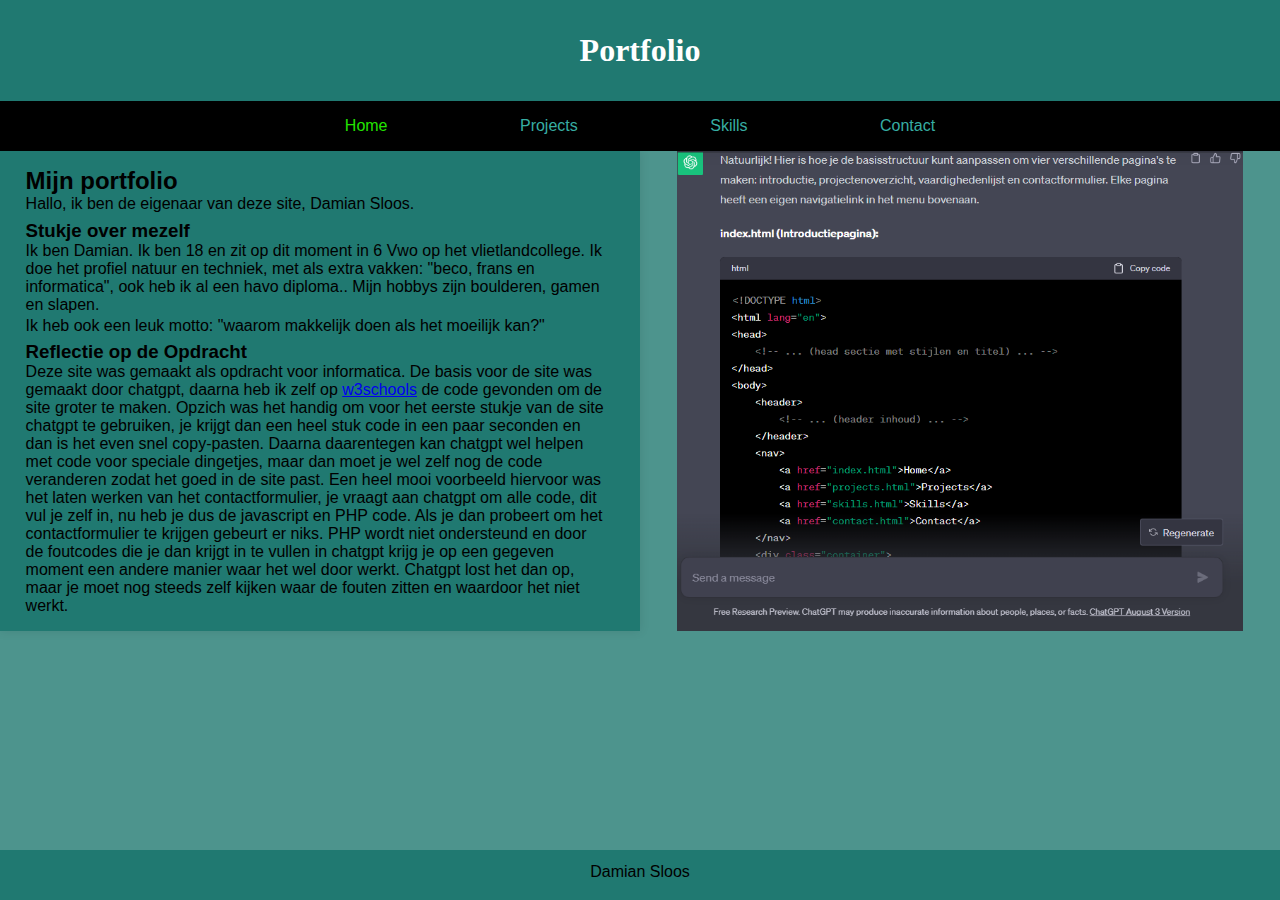
<file: index.html>
<!DOCTYPE html>
<html lang="en">
    <!-- standaard opmaak voor html -->
<head>
    <link rel="stylesheet" href="style.css">
    <meta charset="UTF-8">
    <meta name="viewport" content="width=device-width, initial-scale=1.0">
    <title>Portfolio</title>
    <!-- hier staat de boventitel -->
</head>
    <!-- In de head kan je verwijzen naar een stylesheet of een andere file van code om te gebruiken -->
<body>
    <header>
        <h1>Portfolio</h1>
    </header>
    <!-- De header staat bovenaan de pagina en is een soort titel -->
    <nav>
        <a1 href="index.html">Home</a1>
        <a href="projects.html">Projects</a>
        <a href="skills.html">Skills</a>
        <a href="contact.html">Contact</a>
    </nav>
    <!-- Dit is het nav element, deze bevat navigatielinks naar de andere pagina's op de site -->
    <div class="container">
        <h2>Mijn portfolio</h2>
        <p>Hallo, ik ben de eigenaar van deze site, Damian Sloos.</p>
        <h3>Stukje over mezelf</h3>
        <p>
        Ik ben Damian. Ik ben 18 en zit op dit moment in 6 Vwo op het vlietlandcollege. Ik doe het profiel natuur en techniek, met als extra vakken: "beco, frans en informatica", ook heb ik al een havo diploma..
        Mijn hobbys zijn boulderen, gamen en slapen.
        </p>
        <p>
            Ik heb ook een leuk motto: "waarom makkelijk doen als het moeilijk kan?"
        </p>
        <h3>Reflectie op de Opdracht</h3>
        <p>
            Deze site was gemaakt als opdracht voor informatica. 
            De basis voor de site was gemaakt door chatgpt, daarna heb ik zelf op <a target="_blank" href="https://www.w3schools.com/html/">w3schools</a> de code gevonden om de site groter te maken.
            Opzich was het handig om voor het eerste stukje van de site chatgpt te gebruiken, je krijgt dan een heel stuk code in een paar seconden en dan is het even snel copy-pasten.
            Daarna daarentegen kan chatgpt wel helpen met code voor speciale dingetjes, maar dan moet je wel zelf nog de code veranderen zodat het goed in de site past.
            Een heel mooi voorbeeld hiervoor was het laten werken van het contactformulier, je vraagt aan chatgpt om alle code, dit vul je zelf in, nu heb je dus de javascript en PHP code.
            Als je dan probeert om het contactformulier te krijgen gebeurt er niks.
            PHP wordt niet ondersteund en door de foutcodes die je dan krijgt in te vullen in chatgpt krijg je op een gegeven moment een andere manier waar het wel door werkt.
            Chatgpt lost het dan op, maar je moet nog steeds zelf kijken waar de fouten zitten en waardoor het niet werkt.
        </p>
        <img class="afb1" src="images/afb1.png">
        <!-- bij de src van een afbeelding wordt eerst verwezen naar de map images in mijn repository en dan naar de desbetreffende afbeelding -->
    </div>
<!-- de main content op de pagina -->

    <div class="footer">
        <p> Damian Sloos </p>
    </div>
<!-- de code voor de footer -->
    
</body>
</html>
</file>
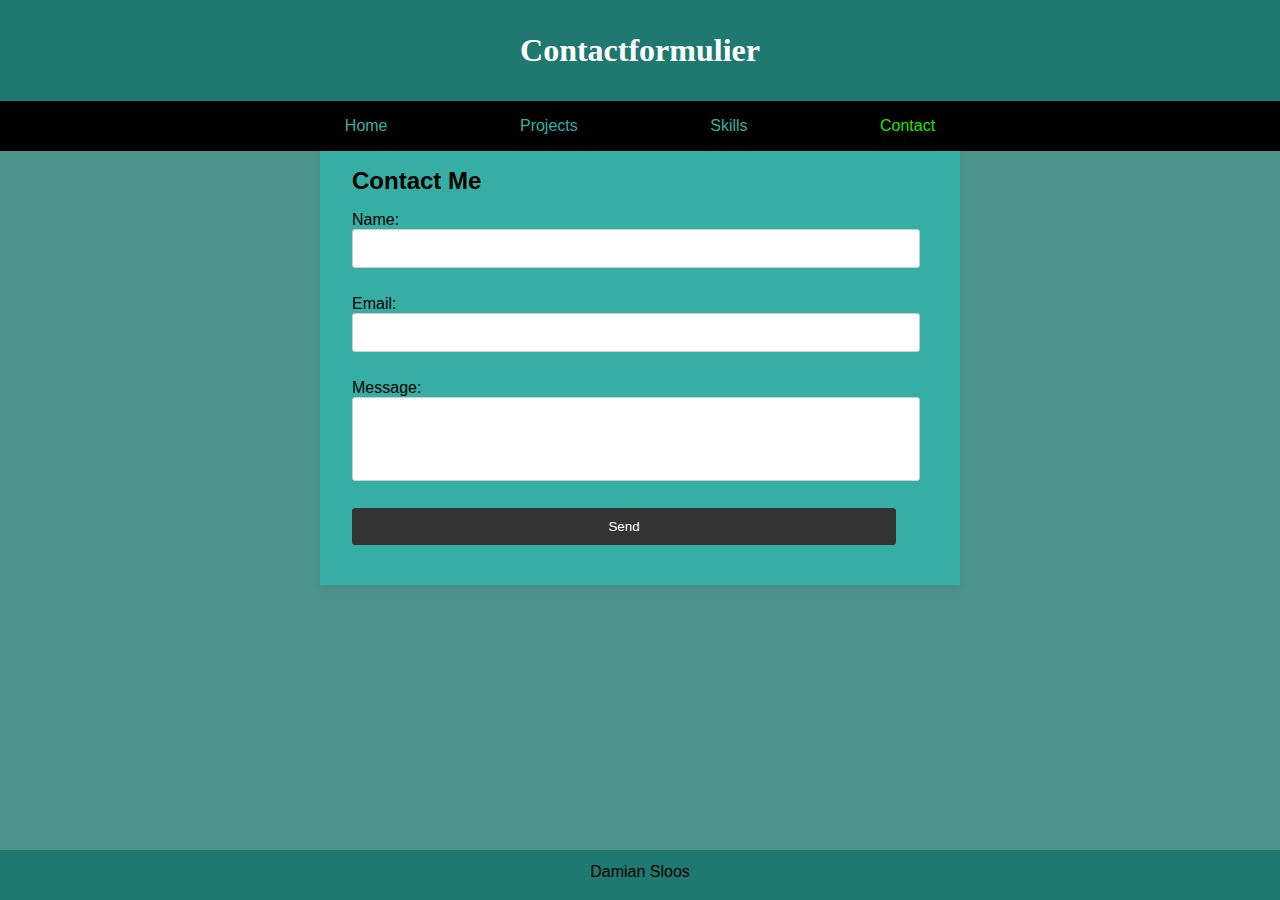
<file: contact.html>
<!DOCTYPE html>
<html lang="en">
<head>
    <link rel="stylesheet" href="style.css">
    <title>Contactformulier</title>
    <!-- ... (head sectie met stijlen en boventitel) ... -->
</head>
<body>
    <header>
        <h1>Contactformulier</h1>
    </header>
    <!-- titel van de pagina -->
    <nav>
        <a href="index.html">Home</a>
        <a href="projects.html">Projects</a>
        <a href="skills.html">Skills</a>
        <a1 href="contact.html">Contact</a1>
    </nav>
<!-- nav is een navigatie-element, hier staan links in om te navigeren van pagina naar pagina -->
    
    <div class="textarea">
        <h2>Contact Me</h2>
        <form method="POST" action="x" > <!-- om het contactformulier te laten werken, zet dan neer: <form method="POST" action="https://formkeep.com/f/f71f6fcf05f0"> -->
            <label for="name">Name:</label>
            <input type="text" id="name" name="name" required>
            <label for="email">Email:</label>
            <input type="email" id="email" name="email" required>
            <label for="message">Message:</label>
            <textarea id="message" name="message" rows="4" required></textarea>
            <button type="submit">Send</button>
        </form>
        <p id="confirmation-message" style="display: none;">Je hebt het bericht verzonden.</p>
    </div>
<!-- dit is de code van het contactformulier, deze staat in een div, en het gedeelte waar je wat kan invullen staat in de form element. Waar je iets kan invullen wordt eerst gelabeld met het label element
    vervolgens kan je iets invullen, dit wordt geregeld door de input element. Als je klaar bent met invullen en je drukt op de button dan komt het leuke, in de eerste <form staat een action element,
    dit element verwijst naar de site die de verwerking doet. Eerst was het plan om dit zelf met PHP te verwerken maar github.io ondersteunt dit niet. Wat er had moeten gebeuren is:
    zodra op de knop is gedrukt om het formulier te verzenden wordt door de action element verwezen naar de javascript code. Die de verzending van de mail regelt,
    en onderaan staat de code in javascript die zorgt dat de paragraaf wordt getriggered en dan krijg je het bericht dat je bericht is verzonden. Notitie, deze code werkt wel nog, er is op het moment niks nuttigs aan
    Dit komt omdat zodra de verwerking door de externe site gedaan wordt dan verwijst deze site naar een eigen pagina waarop staat dat het verzenden gelukt is.
    Als github wel PHP zou ondersteunen dan zou de javascript code wel getriggerd worden-->
    
    <div class="footer">
        <p> Damian Sloos </p>
    </div>
<!-- footer code -->
    
    <script src="script.js"></script>
    <!-- dit is de code die naar javascript verwijst -->
</body>
</html>

<!-- link 1 naar formverwerking: https://formkeep.com/f/f71f6fcf05f0
<form method="POST" action="https://formkeep.com/f/f71f6fcf05f0">
als je dit in de eerste form element zet op deze pagina van code en je slaat het op en laad dan de site, dan kan je wel een bericht versturen
-->
</file>
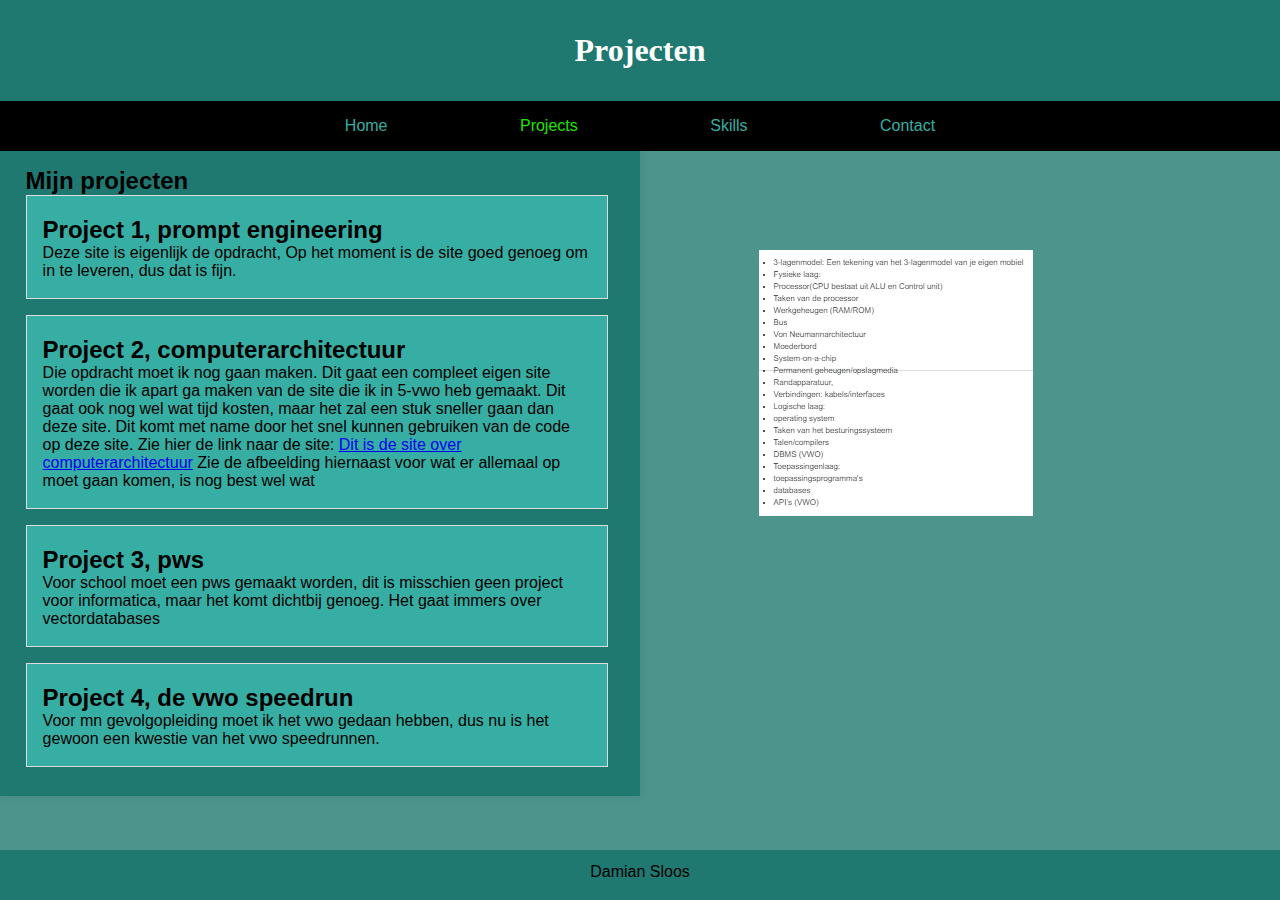
<file: projects.html>
<!DOCTYPE html>
<html lang="en">
<head>
<link rel="stylesheet" href="style.css">
<title>Projecten</title>
    <!-- ... (head sectie met stijlen en boventitel) ... -->
</head>
<body>
    <header>
        <h1>Projecten</h1>
    </header>
    <!-- titel van de site -->
    <nav>
        <a href="index.html">Home</a>
        <a1 href="projects.html">Projects</a1>
        <a href="skills.html">Skills</a>
        <a href="contact.html">Contact</a>
    </nav>
    <!-- nav element is voor verwijzende links die naar een andere pagina gaan -->
    <div class="container">
        <h2>Mijn projecten</h2>
        <div class="project">
            <h2>Project 1, prompt engineering</h2>
            <p>Deze site is eigenlijk de opdracht, Op het moment is de site goed genoeg om in te leveren, dus dat is fijn.</p>
        </div>
        <div class="project">
            <h2>Project 2, computerarchitectuur</h2>
            <p>Die opdracht moet ik nog gaan maken. Dit gaat een compleet eigen site worden die ik apart ga maken van de site die ik in 5-vwo heb gemaakt.
            Dit gaat ook nog wel wat tijd kosten, maar het zal een stuk sneller gaan dan deze site. Dit komt met name door het snel kunnen gebruiken van de code op deze site.
            Zie hier de link naar de site: <a target="_blank" href="https://damiansloos.github.io/computerarchitectuur/index.html">Dit is de site over computerarchitectuur</a> Zie de afbeelding hiernaast voor wat er allemaal op moet gaan komen, is nog best wel wat
            </p>
        </div>
        <div class="project">
            <h2>Project 3, pws</h2>
            <p>
                Voor school moet een pws gemaakt worden, dit is misschien geen project voor informatica, maar het komt dichtbij genoeg. Het gaat immers over vectordatabases
            </p>
        </div>
        <div class="project">
            <h2>Project 4, de vwo speedrun</h2>
            <p>
                Voor mn gevolgopleiding moet ik het vwo gedaan hebben, dus nu is het gewoon een kwestie van het vwo speedrunnen. 
            </p>
        </div>
        <img class="afb2" src="images/afb2.png">
    </div>
<!-- hier staat de main content, afbeeldingen komen van het mapje images en dan wordt verwezen naar de desbetreffende afbeelding -->
    
    <div class="footer">
        <p> Damian Sloos </p>
    </div>
    <!-- code voor de footer -->
    
</body>
</html>
</file>
<file: style.css>
/* dit zijn standaardstijlen, kunnen aangepast worden wanneer mogelijk */
body, h1, ul, li {
    margin: 0;
    padding: 0;
}

h1 {
    font-family: verdana;
    color: #fff;
}
/* specifieke stijl voor h1 */

body {
    font-family: Arial, sans-serif;
    background-color: #207971cc;
}
/* specifieke stijl voor de body */

header {
    background-color: #207971; /* blue */
    text-align: center;
    padding: 2rem 0;
}
/* de styling voor de header */

nav {
    background-color: #000;
    padding: 1rem 0;
    text-align: center;
}
/* de styling van de nav, hierin zitten de links naar de andere pagina's, de nav werkt dus als een soort aparte div waar de links naar de andere paginas in staan */

nav a {
    color: #37aea3; /* blue */
    text-decoration: none;
    padding: 2rem 4rem;
}
/* de decoratie van normale, inactieve links */

nav a1 {
    color: #23e400; /* green */
    text-decoration: none;
    padding: 2rem 4rem;
}
/* dit is voor de opmaak van de actieve link, die krijgt dan een andere kleur dan de inactieve links */

nav a1:hover {
    color: #ff0000; /* red */
    text-decoration: none;
    padding: 2rem 4rem;
}
/* als je over de links hovert */

nav a:hover {
    color: #ff0000; /* red */
    text-decoration: none;
    padding: 2rem 4rem;
}
/* als je over de links hovert */

.footer {
    position: fixed;
    bottom: 0%;
    left: 0%;
    width: 100%;
    background-color: #207971;
    text-color: #fff;
    text-align: center;
    padding-top: 1%;
    padding-bottom: 1%
}
/* dit is de opmaakt voor de footer, hierin kan de footer aangepast worden voor zover nodig */

div.container {
    position: relative;
    position: left 0%;
    max-width: 45.5%;
    padding-left: 2%;
    padding-right: 2.5%;
    padding-bottom: 1%;
    padding-top: 1%;
    margin-bottom: 5%;
    background-color: #207971;
    box-shadow: 0 0 10px rgba(0, 0, 0, 0.1)
}
/* opmaak van de div container, hier staat content in die ik op een bepaalde manier wil hebben */

div.textarea {
    margin-left: 25%;
    margin-right: 25%;
    padding-left: 2.5%;
    padding-right: 5%;
    padding-bottom: 1%;
    padding-top: 1%;
    background-color: #37aea3;
    box-shadow: 0 0 10px rgba(0, 0, 0, 0.1)
}
/* de opmaak voor een textarea */

h2, h3 {
    padding-top: 0.6%;
    margin: 0px;
}
/* opmaak h2 en h3 */

p {
    padding-top: 0%;
    padding-bottom: 0.5%;
    margin: 0%;
}
/* opmaak paragraven */

p1 {
    padding-top: 0%;
    padding-bottom: 1%;
    margin: 0%;
}
/* opmaak van een ander type paragraaf */

.project {
    border: 1px solid #ddd;
    padding: 1rem;
    margin-bottom: 1rem;
    background-color: #37aea3;
}
/* dit is de opmaak van de boxen op de pagina projects, hier in deze code staat de opmaak voor de box waarin de tekst staat */

form {
    margin-top: 1rem;
}
/* opmaak form, stel je wilt hem in het midden van het scherm */

input, textarea, button {
    display: block;
    width: 100%;
    padding: 2%;
    margin-bottom: 5%;
    border: 1px solid #ccc;
    border-radius: 3px;
    resize: none;
}
/* opmaak van de elementen in de form */

button {
    background-color: #333;
    color: #fff;
    border: none;
    cursor: pointer;
}
/* een andere opmaak voor de button, is immers ook een andere element dan de andere gedeelten in de form */

button:hover {
    background-color: #555;
}
/* als je over de button hover veranderd deze van kleuer */

.afb1 {
    width: 100%;
    height: 100%;
object-fit: scale-down;
position: absolute;
    top: 0%;
    right: 0%;
    left: 100%;
    z-index: -1;
    }
/* deze code is voor het fixen van de grootte van de afbeeldingen, zelfs op kleinere devices, en de positie ten opzichte van het andere element */

.afb2 {
    width: 100%;
    height: 100%;
object-fit: scale-down;
position: absolute;
    top: -14%;
    right: 0%;
    left: 90%;
    z-index: -1;
    }
/* deze code is voor het fixen van de grootte van de afbeeldingen, zelfs op kleinere devices, en de positie ten opzichte van het andere element */

.afb3 {
    width: 100%;
    height: 100%;
object-fit: scale-down;
position: absolute;
    top: -30%;
    right: 0%;
    left: 90%;
    z-index: -1;
    }
/* deze code is voor het fixen van de grootte van de afbeeldingen, zelfs op kleinere devices, en de positie ten opzichte van het andere element */

.vid1 {
    width: 100%;
    height: 100%;
object-fit: scale-down;
position: absolute;
    top: 40%;
    right: 0%;
    left: 100%;
    }
/* deze code is voor het fixen van de grootte van de videa, zelfs op kleinere devices, en de positie ten opzichte van het andere element */
</file>
